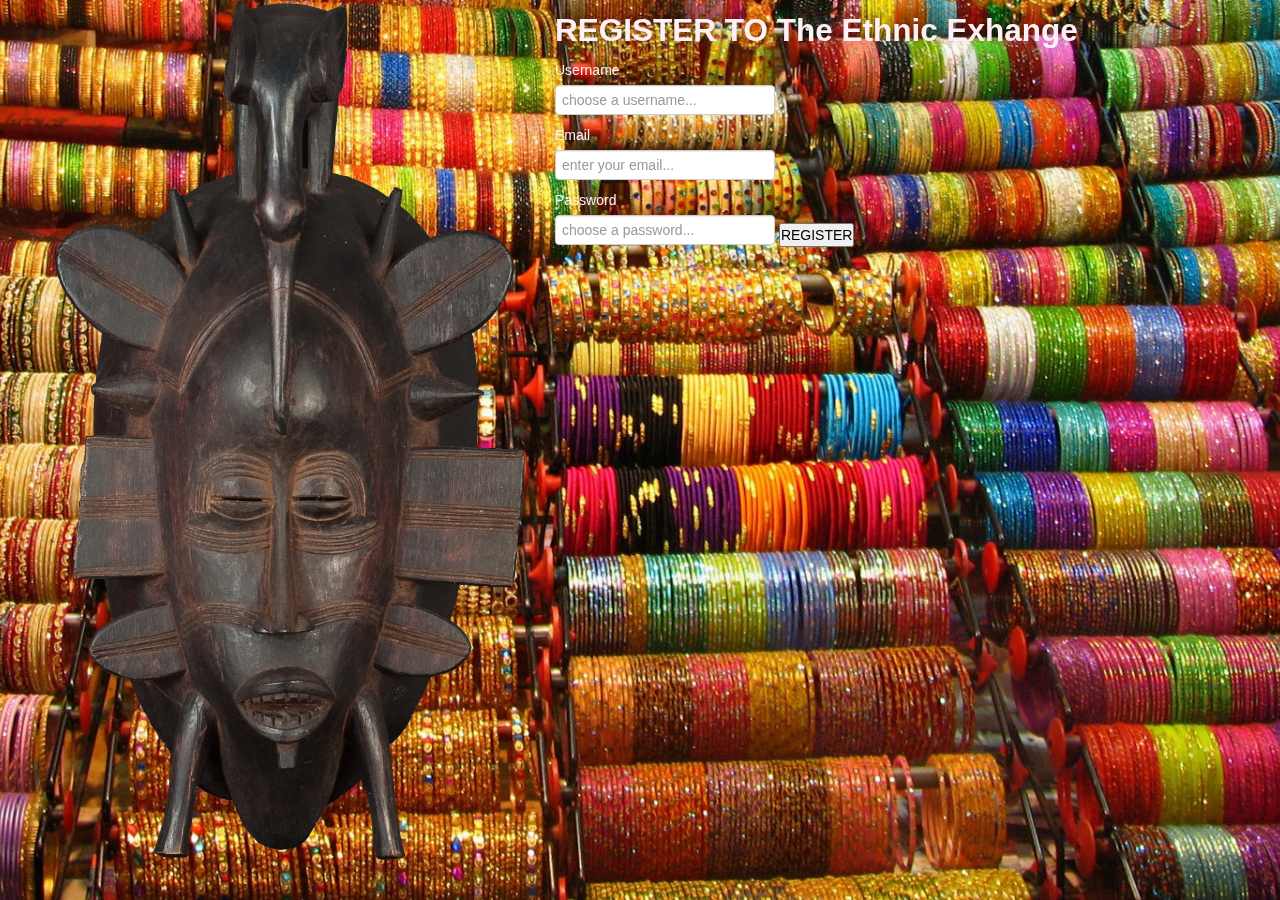
<file: ExchangeShop/Register.html>
<!DOCTYPE html>
<html lang="en">

    <head>

        <meta charset="utf-8">
        <title>Fullscreen Responsive Register Template</title>
        <meta name="viewport" content="width=device-width, initial-scale=1.0">
        <meta name="description" content="">
        <meta name="author" content="">

        <!-- CSS -->
        <link rel='stylesheet' href='http://fonts.googleapis.com/css?family=PT+Sans:400,700'>
        <link rel='stylesheet' href='http://fonts.googleapis.com/css?family=Oleo+Script:400,700'>
        <link rel="stylesheet" href="assets/bootstrap/css/bootstrap.min.css">
        <link rel="stylesheet" href="assets/css/styleregister.css">

        <!-- HTML5 shim, for IE6-8 support of HTML5 elements -->
        <!--[if lt IE 9]>
            <script src="http://html5shim.googlecode.com/svn/trunk/html5.js"></script>
        <![endif]-->

    </head>

    <body>

        <div class="register-container container">
            <div class="row">
                <div class="iphone span5">
                    <img src="assets/img/africanmask.png" alt="">
                </div>
                <div class="register span6">
                    <form action="" method="post">
                        <h2>REGISTER TO <span class="green"><strong>The Ethnic Exhange</strong></span></h2>
                        <label for="username">Username</label>
                        <input type="text" id="username" name="username" placeholder="choose a username...">
                        <label for="email">Email</label>
                        <input type="text" id="email" name="email" placeholder="enter your email...">
                        <label for="password">Password</label>
                        <input type="password" id="password" name="password" placeholder="choose a password...">
                        <button type="submit">REGISTER</button>
                    </form>
                </div>
            </div>
        </div>

        <!-- Javascript -->
        <script src="assets/js/jquery-1.8.2.min.js"></script>
        <script src="assets/bootstrap/js/bootstrap.min.js"></script>
        <script src="assets/js/jquery.backstretch.min.js"></script>
        <script src="assets/js/scripts.js"></script>

    </body>

</html>
</file>
<file: ExchangeShop/assets/css/styleregister.css>
@charset "utf-8";
/* CSS Document */

*
{
 margin:0;
 padding:0;
}
body {
    background-color: #6d6d6d;
    color: #FFF0F5;
 }
table
{
 border:solid #dcdcdc 1px;
 width: 60%;
 height: 50%;
 padding:25px;
 box-shadow: 0px 0px 1px rgba(0,0,0,0.2);
 background: #ecf0f1;
}
table tr,td
{
 padding:15px;
 //border:solid #e1e1e1 1px;
 background: #ecf0f1;
}
table tr td input
{
 width:97%;
 height:45px;
 border:solid #e1e1e1 1px;
 border-radius:3px;
 padding-left:10px;
 font-family:Verdana, Geneva, sans-serif;
 font-size:16px;
 background:#f9f9f9;
 transition-duration:0.5s;
 box-shadow: inset 0px 0px 1px rgba(0,0,0,0.4);
}

table tr td button
{
 width:100%;
 height:45px;
 border:0px;
 background: #1abc9c;;
 background:-moz-linear-gradient(top, #595959 , #515151);
 border-radius:3px;
 box-shadow: 1px 1px 1px rgba(1,0,0,0.2);
 color:#f9f9f9;
 font-family:Verdana, Geneva, sans-serif;
 font-size:18px;
 font-weight:bolder;
 text-transform:uppercase;
}
table tr td button:active
{
 position:relative;
 top:1px;
}
table tr td a
{
 text-decoration:none;
 color:#00a2d1;
 font-family:Verdana, Geneva, sans-serif;
 font-size:18px;
}
</file>
